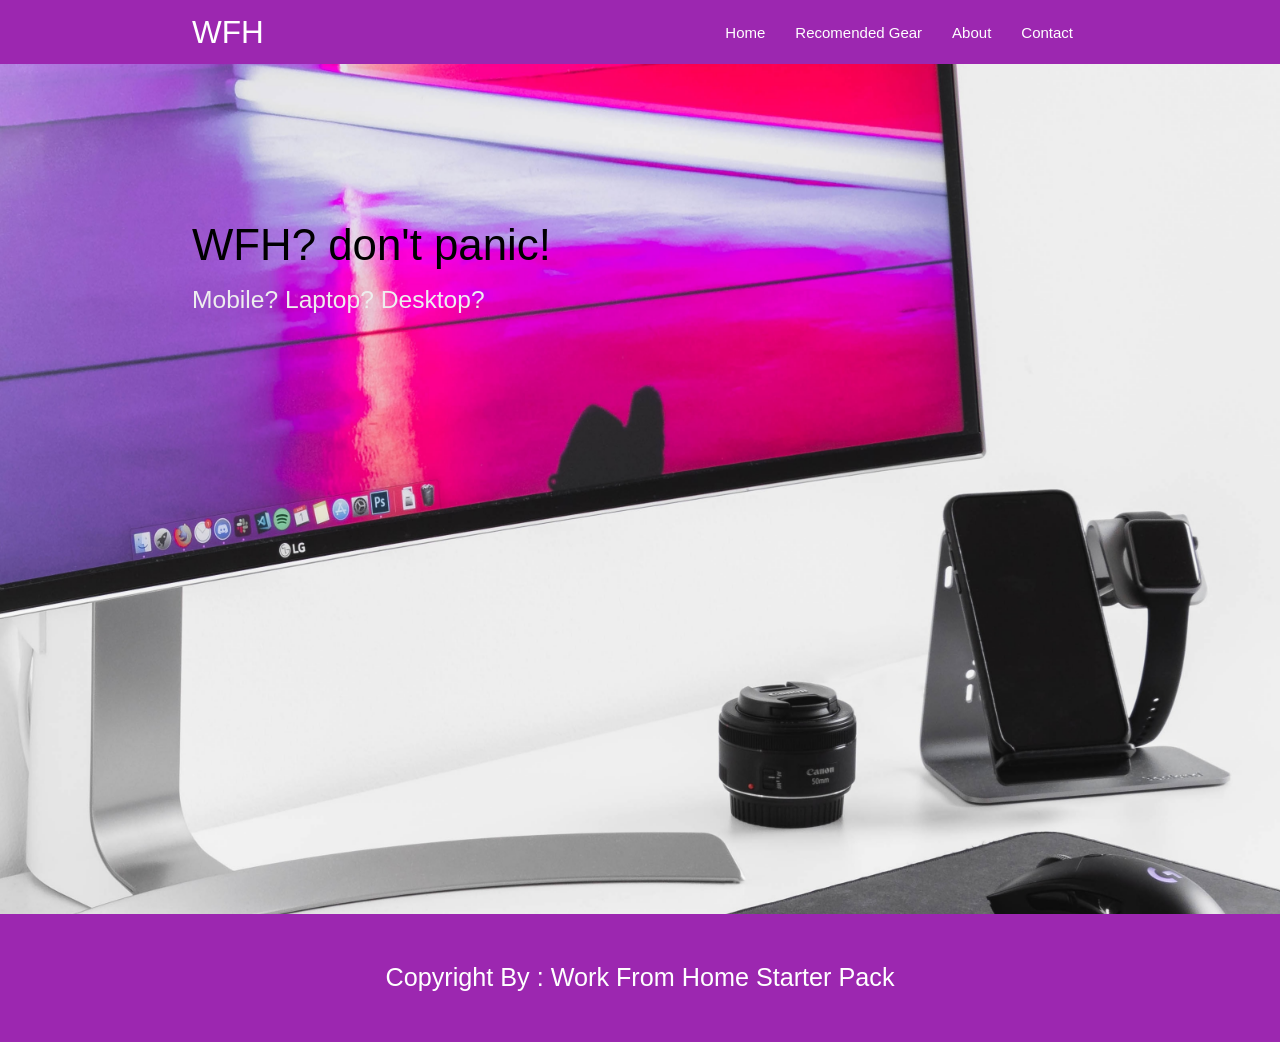
<file: index.html>
<!DOCTYPE html>
<html lang="en">

<head>
    <meta charset="UTF-8">
    <meta name="viewport" content="width=device-width, initial-scale=1.0">
    <title>Work Form Home Starter Pack</title>
    <link rel="stylesheet" href="css/materialize.min.css">
    <link rel="stylesheet" href="css/style.css">
    <link rel="manifest" href="/manifest.json">
    <meta name="theme-color" content="#AC05AC" />
</head>

<body>
    <!-- Navigation -->

    <nav class="purple" role="navigation">
        <div class="nav-wrapper container">
            <a id="logo-container" href="#" class="brand-logo">WFH</a>
            <a href="#" data-target="nav-mobile" class="sidenav-trigger">&#9776;</a>

            <ul class="topnav right hide-on-med-and-down"></ul>
            <ul id="nav-mobile" class="sidenav"></ul>
        </div>
    </nav>

    <!-- konten -->
    <div class="content"></div>


    <!-- Footer -->
    <footer class="purple white-text center">
        <p class="flow-text">Copyright By : Work From Home Starter Pack</p>
    </footer>


    <script src="js/materialize.min.js"></script>
    <script src="js/script.js"></script>
    <script src="js/registerServiceWorker.js"></script>

</body>

</html>
</file>
<file: css/style.css>
footer {
    padding: 20px 0;
}
</file>
